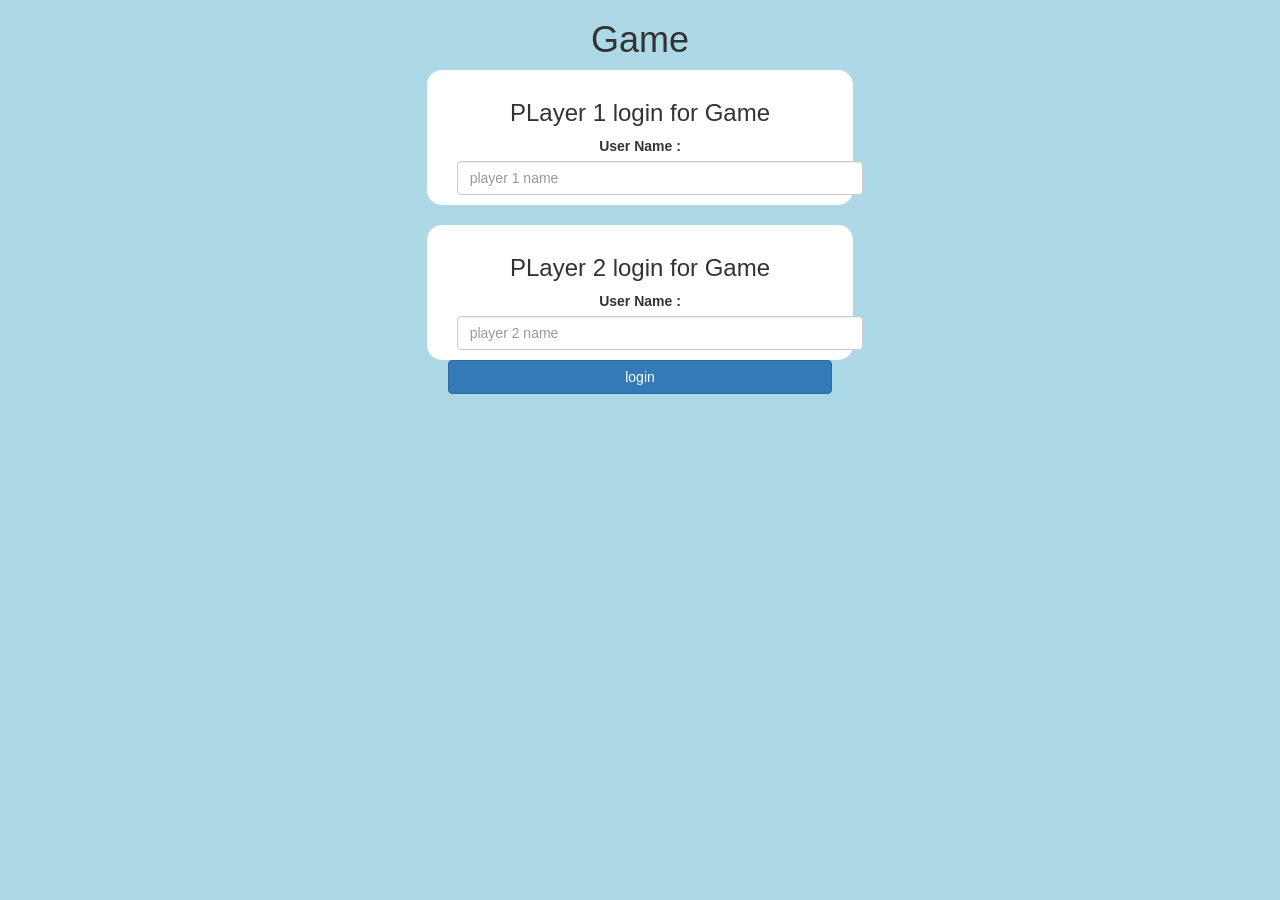
<file: index.html>
<!DOCTYPE html>
<html>
<head>
	<title>Guess The Word</title>

<meta name="viewport" content="width=device-width, initial-scale=1">
<link rel="stylesheet" href="https://maxcdn.bootstrapcdn.com/bootstrap/3.4.0/css/bootstrap.min.css">
<script src="https://ajax.googleapis.com/ajax/libs/jquery/3.4.1/jquery.min.js"></script>
<script src="https://maxcdn.bootstrapcdn.com/bootstrap/3.4.0/js/bootstrap.min.js"></script>

<link rel="stylesheet" type="text/css" href="game.css">


</head>
<body>
<center>
	<h1>
	Game
	</h1>
	<div class = "col-lg-4 col-md-4 col-sm-8 col-xs-11 login_div_1">
		<h3>
		PLayer 1 login for Game	
		</h3>
		<label>
			User Name : 
		</label>
		<input id = "player1_name" class = "form-control" placeholder="player 1 name" type="text">
		<br>
	</div>
	<br>
	<div class = "col-lg-4 col-md-4 col-sm-8 col-xs-11 login_div_2">
		<h3>
		PLayer 2 login for Game	
		</h3>
		<label>
			User Name : 
		</label>
		<input id = "player2_name" class = "form-control" placeholder="player 2 name" type="text">
		<br>
	</div>
	<button style="width:30%;" class = "btn btn-primary" onclick="add_players()">
		login
	</button>
	<br>
</center>
<script src="main.js"></script>
</body>
</html>
</file>
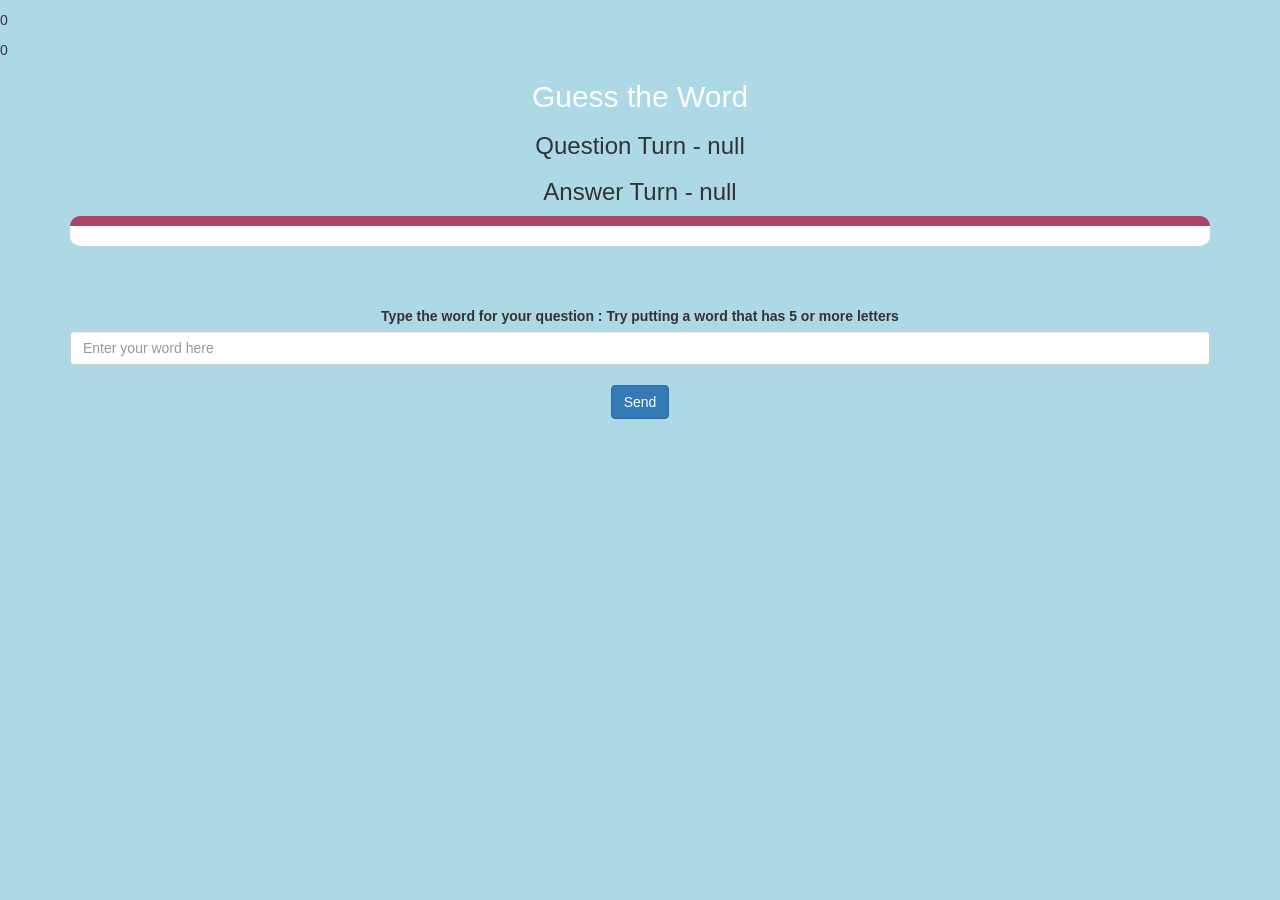
<file: game_page.html>
<html>

<head>
    <title>Guess The Word</title>

    <meta name="viewport" content="width=device-width, initial-scale=1">
    <link rel="stylesheet" href="https://maxcdn.bootstrapcdn.com/bootstrap/3.4.0/css/bootstrap.min.css">
    <script src="https://ajax.googleapis.com/ajax/libs/jquery/3.4.1/jquery.min.js"></script>
    <script src="https://maxcdn.bootstrapcdn.com/bootstrap/3.4.0/js/bootstrap.min.js"></script>

    <link rel="stylesheet" type="text/css" href="game.css">

    
</head>

<body>
    <h4 id="p1_name">
        Player 1
    </h4>
    <span id="p1_score">
 Score
    </span>
    <br>
    <h4 id="p2_name">
Player 2
    </h4>
    <span id="p2_score">
Score
    </span>
    <div class="container">
        <center>
            <h2 style="color:white;">
                Guess the Word
            </h2>
            <h3 id="player_question">
                
            </h3>
            <h3 id="player_answer">

            </h3>
            <div id="output">

            </div>
            <br>
            <br>
            <br>
            <label>
            Type the word for your question  : <b> Try putting a word that has 5 or more letters </b>
            </label>
            <input class="form-control" type="text" id="word_question" placeholder="Enter your word here">
            <br>
            <button class="btn btn-primary" onclick="word()">
                Send
            </button>
        </center>
    </div>
    <script src="game_page.js"></script>
</body>

</html>
</file>
<file: game.css>
body
{
	background: lightblue;
}

	.login_div_1 , .login_div_2
	{
		background: white;
		padding: 10px;
		float: none;
		border-radius: 15px;
	}


#player1_name , #player2_name
{
	display: inline-block;
	margin-left: 20px;
}
#word
{
	width: 60%;
}
#word_display
{
	letter-spacing: 5px;
}
#output
{
background: white;
border-radius: 10px;
border-top: 10px solid #AA4465;
padding: 10px;
float: none;
text-align: left;
}
</file>
